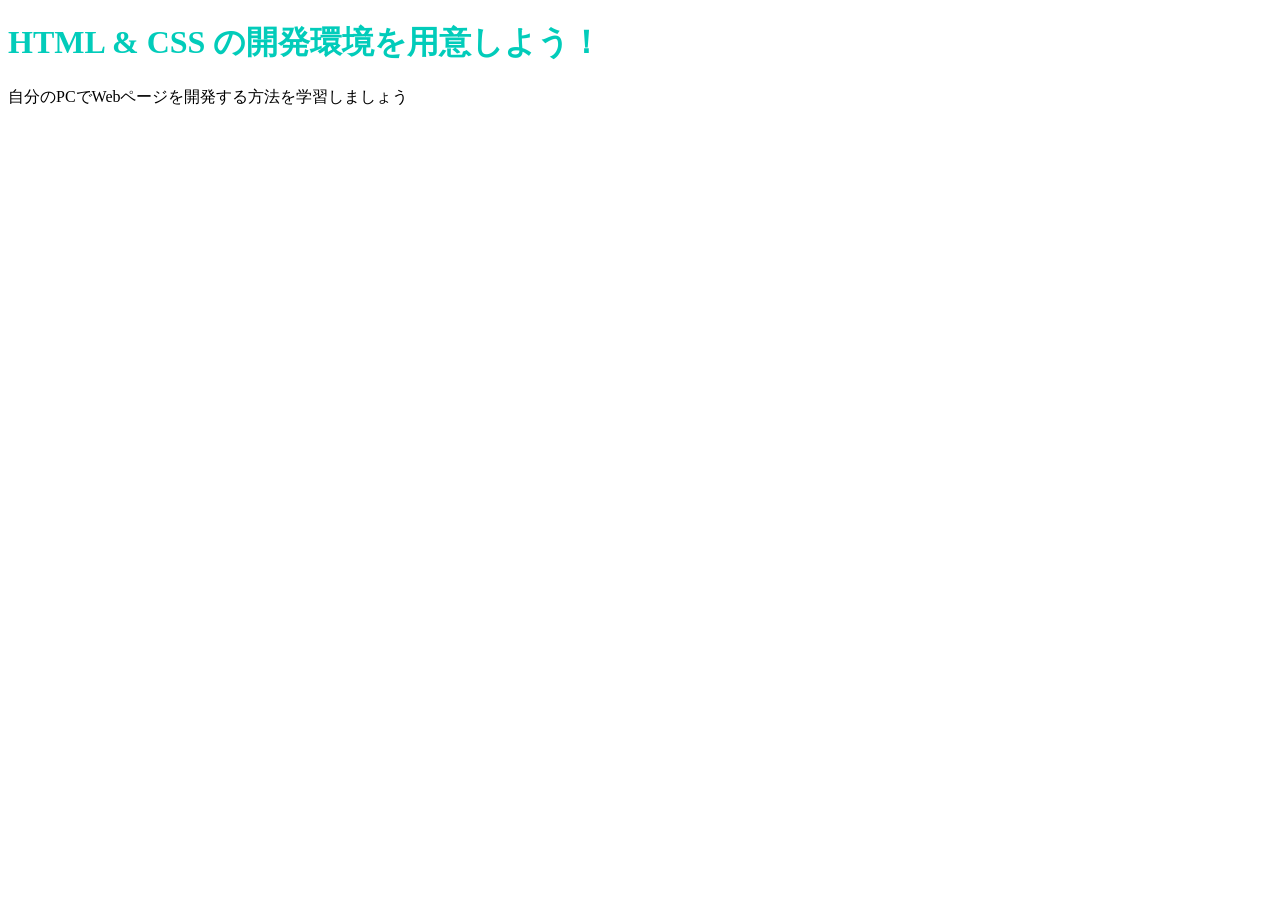
<file: index.html>
<!DOCTYPE html>
<html>
  <head>
    <link rel="stylesheet" href="stylesheet.css">
    <meta charset="utf-8">
    <title>Progate</title>
  </head>
  <body>
    <h1 class="title">HTML & CSS の開発環境を用意しよう！</h1>
<p>自分のPCでWebページを開発する方法を学習しましょう</p>
  </body>
</html>
</file>
<file: stylesheet.css>
.title {
  color: #02ccba;
}
</file>
